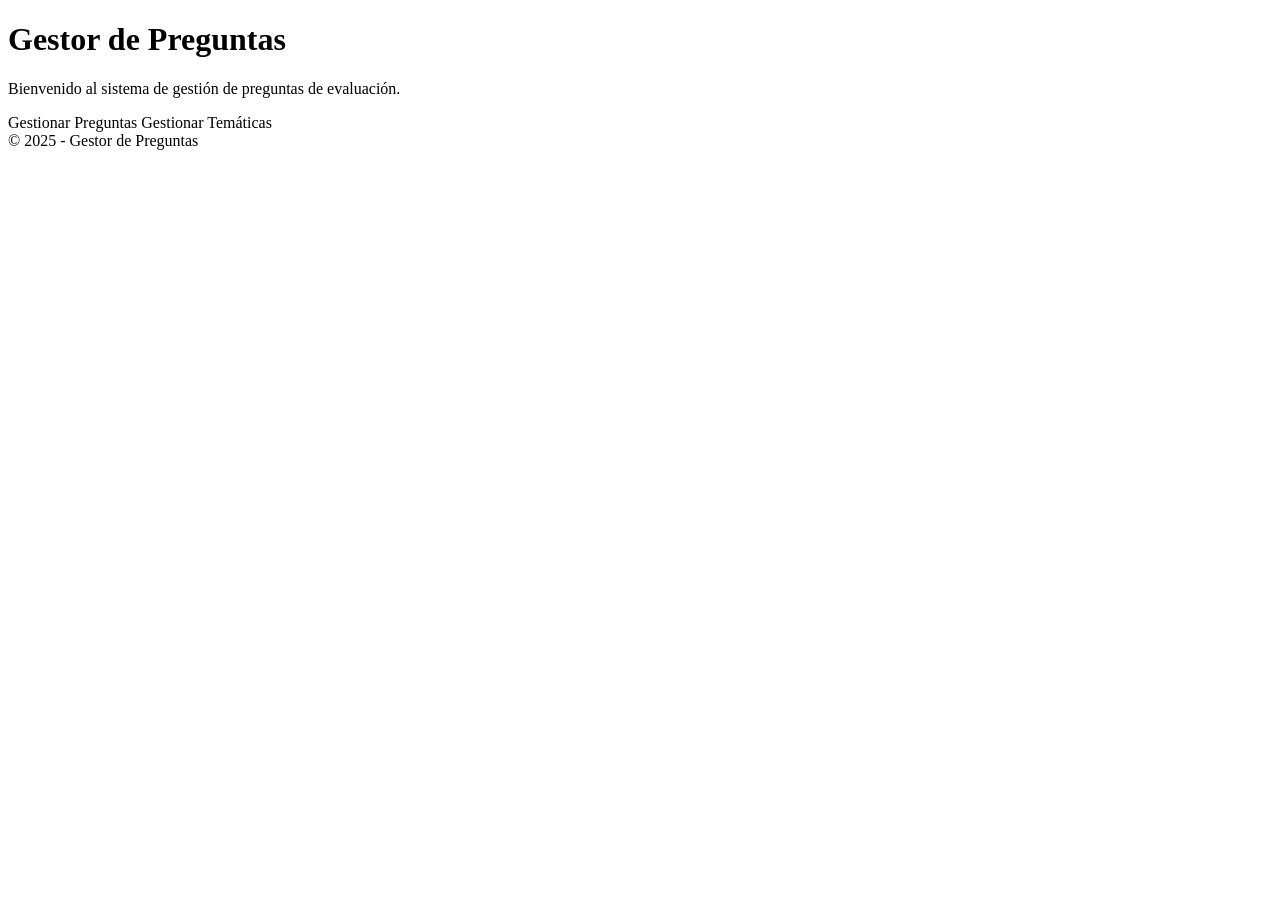
<file: src/main/resources/templates/index.html>
<!DOCTYPE html>
<html xmlns:th="http://www.thymeleaf.org">
<head th:replace="fragments/header :: header">
</head>
<body>
<div th:replace="fragments/menu :: menu"></div>

<div class="container main-content">
    <div class="row justify-content-center">
        <div class="col-lg-8 text-center">
            <div class="hero-section">
                <h1 class="display-5 fw-bold text-primary mb-3">Gestor de Preguntas</h1>
                <p class="lead text-muted mb-4">Bienvenido al sistema de gestión de preguntas de evaluación.</p>
                <div class="d-flex justify-content-center gap-3">
                    <a th:href="@{/preguntas}" class="btn btn-primary btn-lg px-4">
                        Gestionar Preguntas
                    </a>
                    <a th:href="@{/tematicas}" class="btn btn-outline-primary btn-lg px-4">
                        Gestionar Temáticas
                    </a>
                </div>
            </div>
        </div>
    </div>
</div>

<footer class="footer mt-auto py-3 bg-light border-top">
    <div class="container text-center text-muted small">
        &copy; 2025 - Gestor de Preguntas
    </div>
</footer>

<script th:src="@{/js/bootstrap.bundle.min.js}"></script>
</body>
</html>
</file>
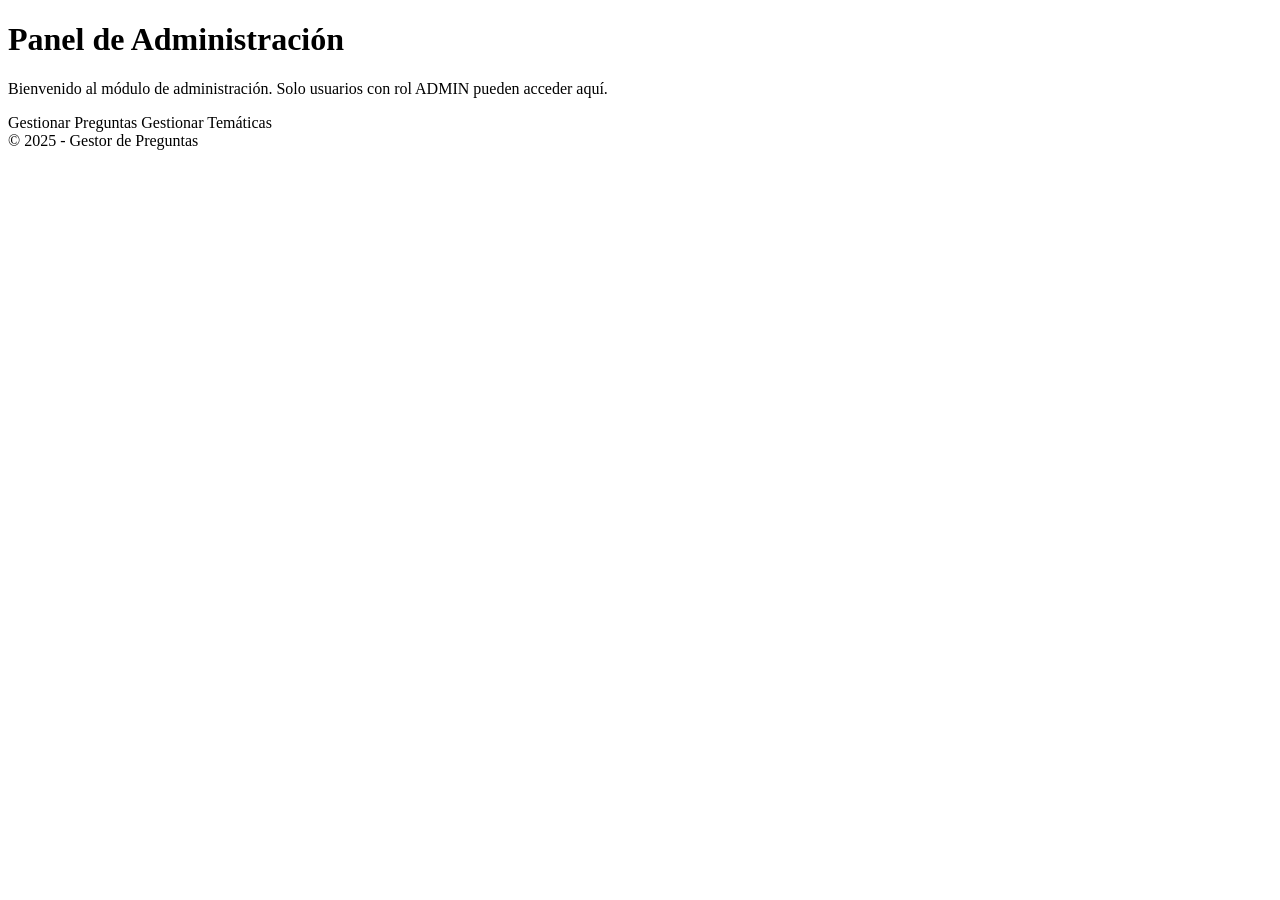
<file: src/main/resources/templates/admin/index.html>
<!DOCTYPE html>
<html xmlns:th="http://www.thymeleaf.org">
<head th:replace="fragments/header :: header">
</head>
<body>
<div th:replace="fragments/menu :: menu"></div>

<div class="container main-content">
    <div class="row justify-content-center">
        <div class="col-lg-8 text-center">
            <div class="hero-section">
                <h1 class="display-5 fw-bold text-danger mb-3">Panel de Administración</h1>
                <p class="lead text-muted mb-4">Bienvenido al módulo de administración. Solo usuarios con rol ADMIN pueden acceder aquí.</p>
                <div class="d-flex justify-content-center gap-3">
                    <a th:href="@{/preguntas}" class="btn btn-primary btn-lg px-4">
                        Gestionar Preguntas
                    </a>
                    <a th:href="@{/tematicas}" class="btn btn-outline-primary btn-lg px-4">
                        Gestionar Temáticas
                    </a>
                </div>
            </div>
        </div>
    </div>
</div>

<footer class="footer mt-auto py-3 bg-light border-top">
    <div class="container text-center text-muted small">
        &copy; 2025 - Gestor de Preguntas
    </div>
</footer>

<script th:src="@{/js/bootstrap.bundle.min.js}"></script>
</body>
</html>
</file>
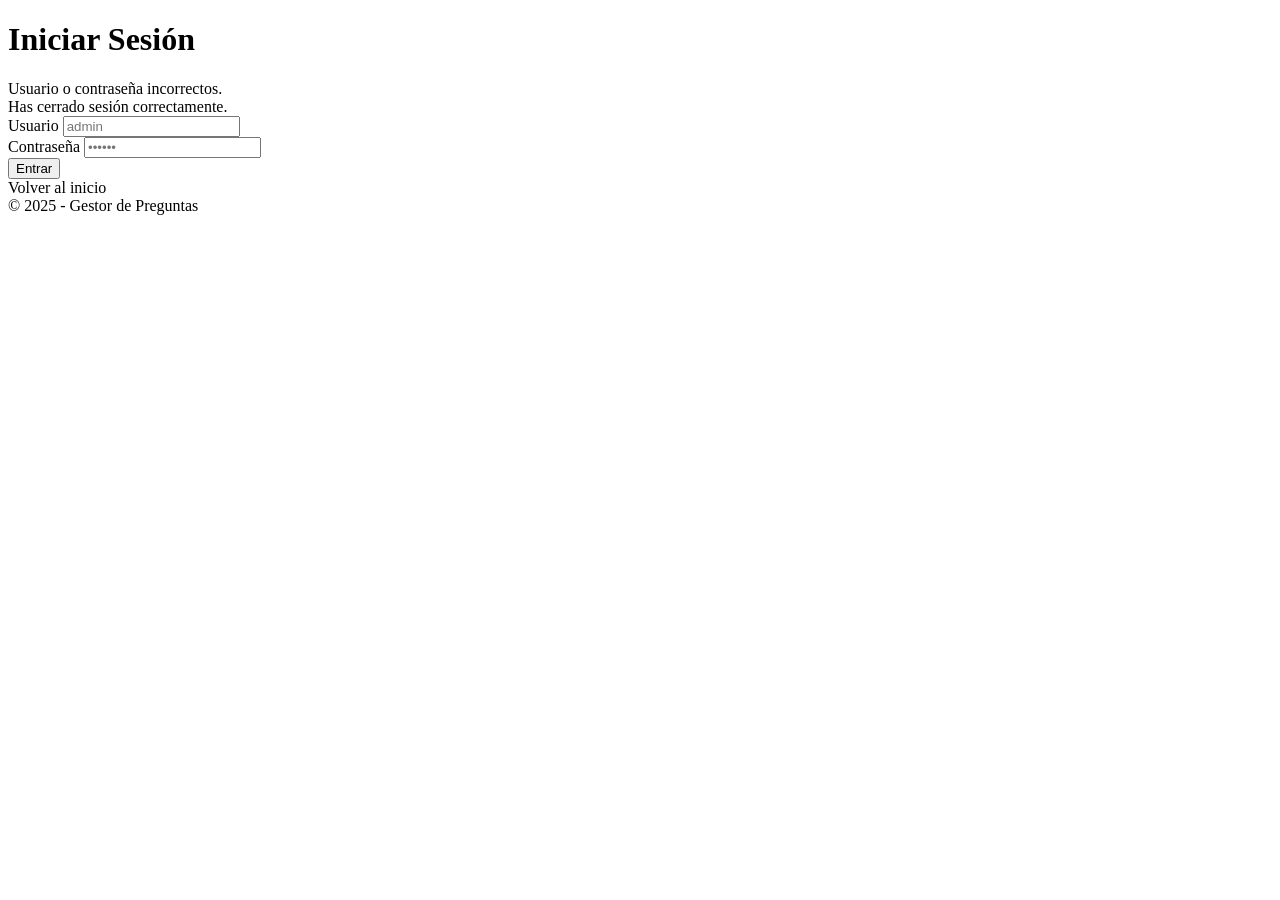
<file: src/main/resources/templates/login.html>
<!DOCTYPE html>
<html xmlns:th="http://www.thymeleaf.org">
<head th:replace="fragments/header :: header">
</head>
<body>

<div class="container main-content">
    <div class="row justify-content-center">
        <div class="col-lg-4">
            <div class="hero-section text-center">
                <h1 class="h3 fw-bold mb-4">Iniciar Sesión</h1>

                <div th:if="${param.error}" class="alert alert-danger">
                    Usuario o contraseña incorrectos.
                </div>
                <div th:if="${param.logout}" class="alert alert-success">
                    Has cerrado sesión correctamente.
                </div>

                <form th:action="@{/login}" method="post">
                    <div class="mb-3 text-start">
                        <label for="username" class="form-label fw-semibold">Usuario</label>
                        <input type="text" id="username" name="username" class="form-control" placeholder="admin" required>
                    </div>
                    <div class="mb-3 text-start">
                        <label for="password" class="form-label fw-semibold">Contraseña</label>
                        <input type="password" id="password" name="password" class="form-control" placeholder="••••••" required>
                    </div>
                    <button type="submit" class="btn btn-primary w-100">Entrar</button>
                </form>

                <div class="mt-3">
                    <a th:href="@{/}" class="text-muted small">Volver al inicio</a>
                </div>
            </div>
        </div>
    </div>
</div>

<footer class="footer mt-auto py-3 bg-light border-top">
    <div class="container text-center text-muted small">
        &copy; 2025 - Gestor de Preguntas
    </div>
</footer>

<script th:src="@{/js/bootstrap.bundle.min.js}"></script>
</body>
</html>
</file>
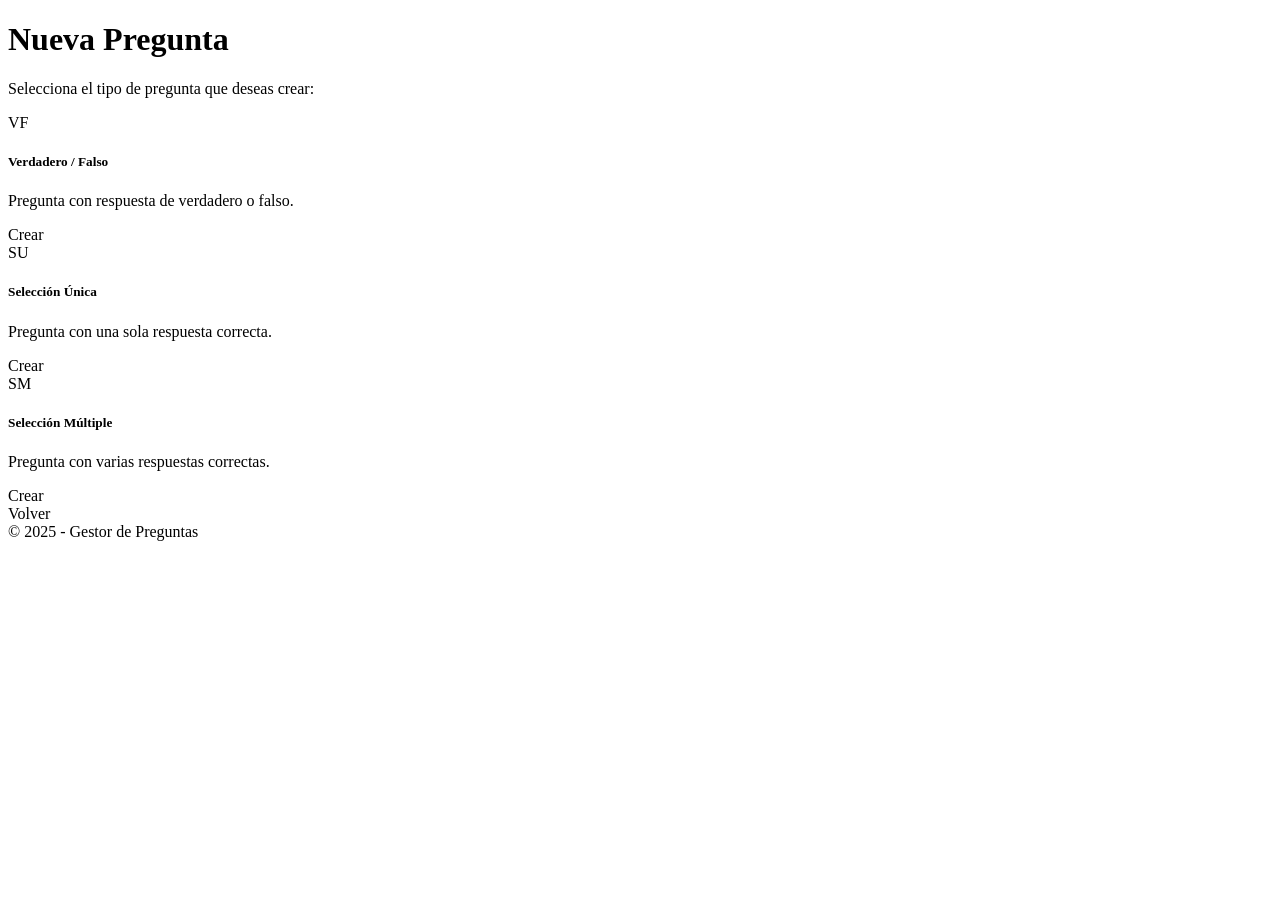
<file: src/main/resources/templates/preguntas/elegir-tipo.html>
<!DOCTYPE html>
<html xmlns:th="http://www.thymeleaf.org">
<head th:replace="fragments/header :: header">
</head>
<body>
<div th:replace="fragments/menu :: menu"></div>

<div class="container main-content">
    <h1 class="mb-4">Nueva Pregunta</h1>
    <p class="text-muted mb-4">Selecciona el tipo de pregunta que deseas crear:</p>

    <div class="row g-4">
        <div class="col-md-4">
            <div class="card text-center h-100 shadow-sm border-primary">
                <div class="card-body d-flex flex-column">
                    <div class="display-6 text-primary mb-3">VF</div>
                    <h5 class="card-title">Verdadero / Falso</h5>
                    <p class="card-text text-muted small flex-grow-1">Pregunta con respuesta de verdadero o falso.</p>
                    <a th:href="@{/preguntas/nueva/verdadero-falso}" class="btn btn-primary mt-3">Crear</a>
                </div>
            </div>
        </div>
        <div class="col-md-4">
            <div class="card text-center h-100 shadow-sm border-success">
                <div class="card-body d-flex flex-column">
                    <div class="display-6 text-success mb-3">SU</div>
                    <h5 class="card-title">Selección Única</h5>
                    <p class="card-text text-muted small flex-grow-1">Pregunta con una sola respuesta correcta.</p>
                    <a th:href="@{/preguntas/nueva/seleccion-unica}" class="btn btn-success mt-3">Crear</a>
                </div>
            </div>
        </div>
        <div class="col-md-4">
            <div class="card text-center h-100 shadow-sm border-warning">
                <div class="card-body d-flex flex-column">
                    <div class="display-6 text-warning mb-3">SM</div>
                    <h5 class="card-title">Selección Múltiple</h5>
                    <p class="card-text text-muted small flex-grow-1">Pregunta con varias respuestas correctas.</p>
                    <a th:href="@{/preguntas/nueva/seleccion-multiple}" class="btn btn-warning text-dark mt-3">Crear</a>
                </div>
            </div>
        </div>
    </div>

    <div class="mt-4">
        <a th:href="@{/preguntas}" class="btn btn-outline-secondary">Volver</a>
    </div>
</div>

<footer class="footer mt-auto py-3 bg-light border-top">
    <div class="container text-center text-muted small">
        &copy; 2025 - Gestor de Preguntas
    </div>
</footer>

<script th:src="@{/js/bootstrap.bundle.min.js}"></script>
</body>
</html>
</file>
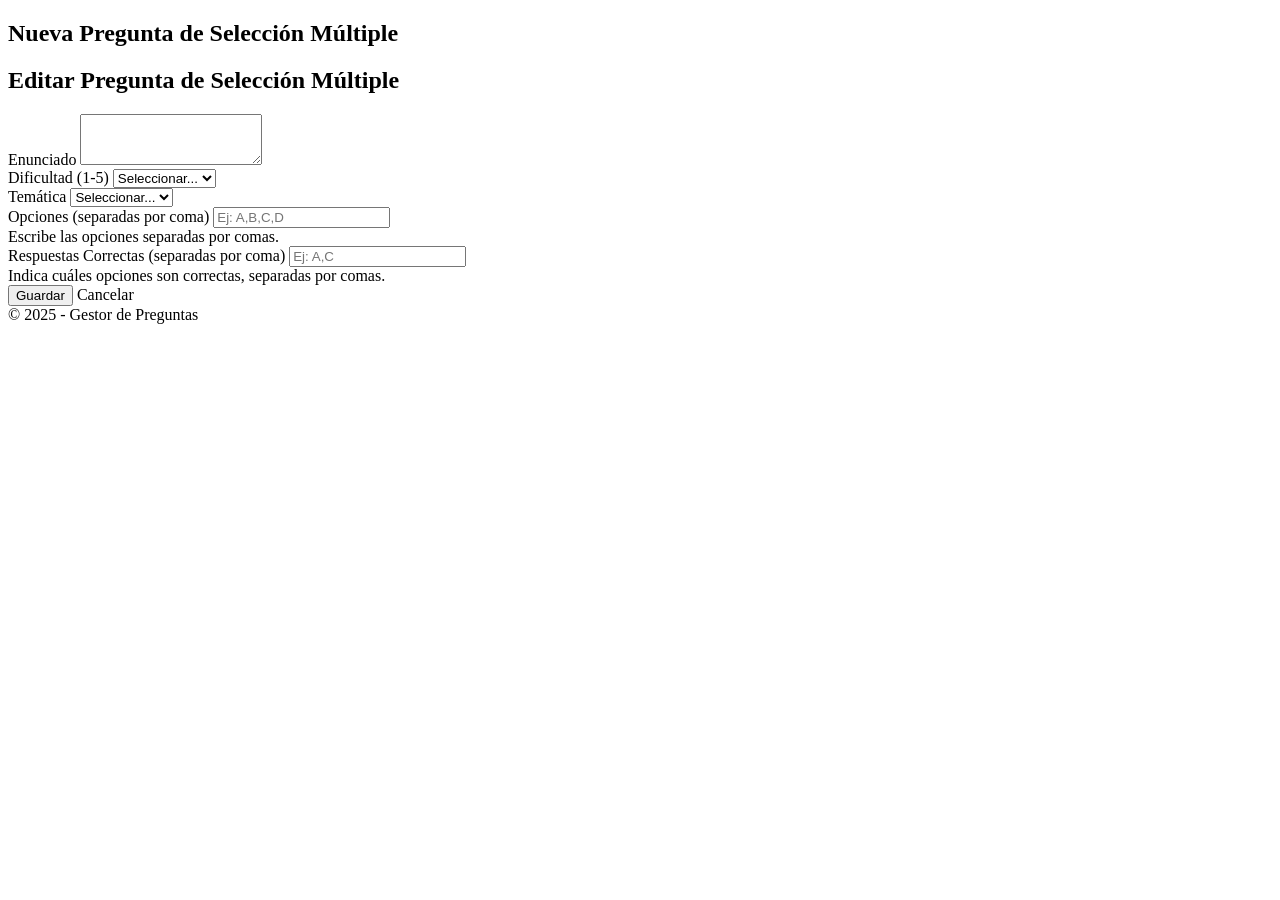
<file: src/main/resources/templates/preguntas/formulario-sm.html>
<!DOCTYPE html>
<html xmlns:th="http://www.thymeleaf.org">
<head th:replace="fragments/header :: header">
</head>
<body>
<div th:replace="fragments/menu :: menu"></div>

<div class="container main-content">
    <div class="row justify-content-center">
        <div class="col-lg-8">
            <h2 class="mb-4" th:if="${pregunta.id == null}">Nueva Pregunta de Selección Múltiple</h2>
            <h2 class="mb-4" th:if="${pregunta.id != null}">Editar Pregunta de Selección Múltiple</h2>

            <form th:action="@{/preguntas/guardar}" th:object="${pregunta}" method="post" class="card shadow-sm">
                <div class="card-body">
                    <input type="hidden" th:field="*{id}">
                    <input type="hidden" name="tipo" value="SM">

                    <div class="mb-3">
                        <label class="form-label fw-semibold">Enunciado</label>
                        <textarea class="form-control" th:field="*{enunciado}" rows="3"
                                  th:classappend="${#fields.hasErrors('enunciado')} ? 'is-invalid'"></textarea>
                        <div class="invalid-feedback" th:each="err : ${#fields.errors('enunciado')}" th:text="${err}"></div>
                    </div>

                    <div class="row mb-3">
                        <div class="col-md-6">
                            <label class="form-label fw-semibold">Dificultad (1-5)</label>
                            <select class="form-select" th:field="*{dificultad}"
                                    th:classappend="${#fields.hasErrors('dificultad')} ? 'is-invalid'">
                                <option value="">Seleccionar...</option>
                                <option value="1">1 - Muy fácil</option>
                                <option value="2">2 - Fácil</option>
                                <option value="3">3 - Media</option>
                                <option value="4">4 - Difícil</option>
                                <option value="5">5 - Muy difícil</option>
                            </select>
                            <div class="invalid-feedback" th:each="err : ${#fields.errors('dificultad')}" th:text="${err}"></div>
                        </div>

                        <div class="col-md-6">
                            <label class="form-label fw-semibold">Temática</label>
                            <select class="form-select" th:field="*{tematica}"
                                    th:classappend="${#fields.hasErrors('tematica')} ? 'is-invalid'">
                                <option value="">Seleccionar...</option>
                                <option th:each="t : ${tematicas}" th:value="${t.id}" th:text="${t.nombre}"></option>
                            </select>
                            <div class="invalid-feedback" th:each="err : ${#fields.errors('tematica')}" th:text="${err}"></div>
                        </div>
                    </div>

                    <div class="mb-3">
                        <label class="form-label fw-semibold">Opciones (separadas por coma)</label>
                        <input type="text" class="form-control" th:field="*{opciones}" placeholder="Ej: A,B,C,D"
                               th:classappend="${#fields.hasErrors('opciones')} ? 'is-invalid'">
                        <div class="invalid-feedback" th:each="err : ${#fields.errors('opciones')}" th:text="${err}"></div>
                        <div class="form-text">Escribe las opciones separadas por comas.</div>
                    </div>

                    <div class="mb-4">
                        <label class="form-label fw-semibold">Respuestas Correctas (separadas por coma)</label>
                        <input type="text" class="form-control" th:field="*{respuestasCorrectas}" placeholder="Ej: A,C"
                               th:classappend="${#fields.hasErrors('respuestasCorrectas')} ? 'is-invalid'">
                        <div class="invalid-feedback" th:each="err : ${#fields.errors('respuestasCorrectas')}" th:text="${err}"></div>
                        <div class="form-text">Indica cuáles opciones son correctas, separadas por comas.</div>
                    </div>

                    <div class="d-flex gap-2">
                        <button class="btn btn-primary px-4">Guardar</button>
                        <a th:href="@{/preguntas}" class="btn btn-outline-secondary">Cancelar</a>
                    </div>
                </div>
            </form>
        </div>
    </div>
</div>

<footer class="footer mt-auto py-3 bg-light border-top">
    <div class="container text-center text-muted small">
        &copy; 2025 - Gestor de Preguntas
    </div>
</footer>

<script th:src="@{/js/bootstrap.bundle.min.js}"></script>
</body>
</html>
</file>
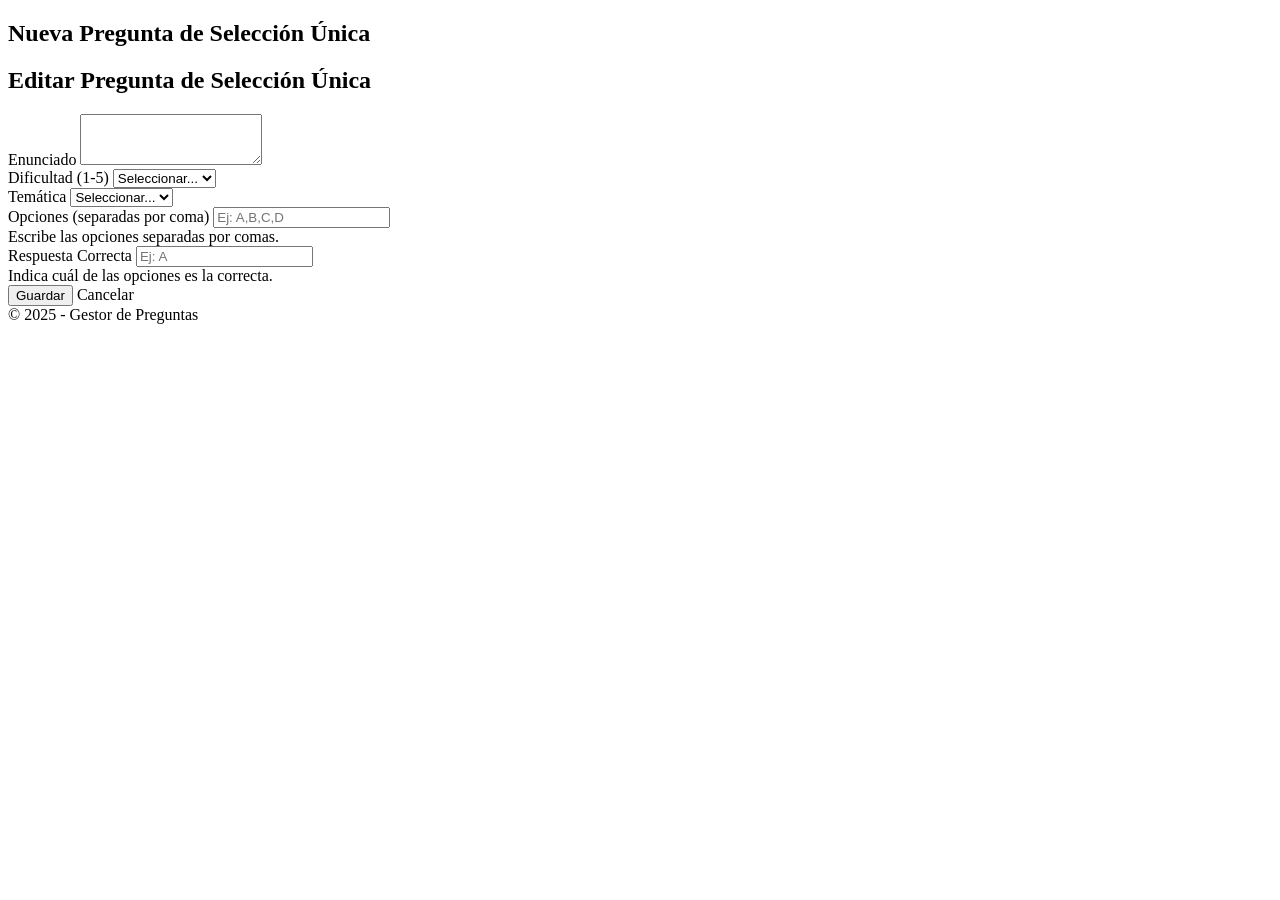
<file: src/main/resources/templates/preguntas/formulario-su.html>
<!DOCTYPE html>
<html xmlns:th="http://www.thymeleaf.org">
<head th:replace="fragments/header :: header">
</head>
<body>
<div th:replace="fragments/menu :: menu"></div>

<div class="container main-content">
    <div class="row justify-content-center">
        <div class="col-lg-8">
            <h2 class="mb-4" th:if="${pregunta.id == null}">Nueva Pregunta de Selección Única</h2>
            <h2 class="mb-4" th:if="${pregunta.id != null}">Editar Pregunta de Selección Única</h2>

            <form th:action="@{/preguntas/guardar}" th:object="${pregunta}" method="post" class="card shadow-sm">
                <div class="card-body">
                    <input type="hidden" th:field="*{id}">
                    <input type="hidden" name="tipo" value="SU">

                    <div class="mb-3">
                        <label class="form-label fw-semibold">Enunciado</label>
                        <textarea class="form-control" th:field="*{enunciado}" rows="3"
                                  th:classappend="${#fields.hasErrors('enunciado')} ? 'is-invalid'"></textarea>
                        <div class="invalid-feedback" th:each="err : ${#fields.errors('enunciado')}" th:text="${err}"></div>
                    </div>

                    <div class="row mb-3">
                        <div class="col-md-6">
                            <label class="form-label fw-semibold">Dificultad (1-5)</label>
                            <select class="form-select" th:field="*{dificultad}"
                                    th:classappend="${#fields.hasErrors('dificultad')} ? 'is-invalid'">
                                <option value="">Seleccionar...</option>
                                <option value="1">1 - Muy fácil</option>
                                <option value="2">2 - Fácil</option>
                                <option value="3">3 - Media</option>
                                <option value="4">4 - Difícil</option>
                                <option value="5">5 - Muy difícil</option>
                            </select>
                            <div class="invalid-feedback" th:each="err : ${#fields.errors('dificultad')}" th:text="${err}"></div>
                        </div>

                        <div class="col-md-6">
                            <label class="form-label fw-semibold">Temática</label>
                            <select class="form-select" th:field="*{tematica}"
                                    th:classappend="${#fields.hasErrors('tematica')} ? 'is-invalid'">
                                <option value="">Seleccionar...</option>
                                <option th:each="t : ${tematicas}" th:value="${t.id}" th:text="${t.nombre}"></option>
                            </select>
                            <div class="invalid-feedback" th:each="err : ${#fields.errors('tematica')}" th:text="${err}"></div>
                        </div>
                    </div>

                    <div class="mb-3">
                        <label class="form-label fw-semibold">Opciones (separadas por coma)</label>
                        <input type="text" class="form-control" th:field="*{opciones}" placeholder="Ej: A,B,C,D"
                               th:classappend="${#fields.hasErrors('opciones')} ? 'is-invalid'">
                        <div class="invalid-feedback" th:each="err : ${#fields.errors('opciones')}" th:text="${err}"></div>
                        <div class="form-text">Escribe las opciones separadas por comas.</div>
                    </div>

                    <div class="mb-4">
                        <label class="form-label fw-semibold">Respuesta Correcta</label>
                        <input type="text" class="form-control" th:field="*{respuestaCorrecta}" placeholder="Ej: A"
                               th:classappend="${#fields.hasErrors('respuestaCorrecta')} ? 'is-invalid'">
                        <div class="invalid-feedback" th:each="err : ${#fields.errors('respuestaCorrecta')}" th:text="${err}"></div>
                        <div class="form-text">Indica cuál de las opciones es la correcta.</div>
                    </div>

                    <div class="d-flex gap-2">
                        <button class="btn btn-primary px-4">Guardar</button>
                        <a th:href="@{/preguntas}" class="btn btn-outline-secondary">Cancelar</a>
                    </div>
                </div>
            </form>
        </div>
    </div>
</div>

<footer class="footer mt-auto py-3 bg-light border-top">
    <div class="container text-center text-muted small">
        &copy; 2025 - Gestor de Preguntas
    </div>
</footer>

<script th:src="@{/js/bootstrap.bundle.min.js}"></script>
</body>
</html>
</file>
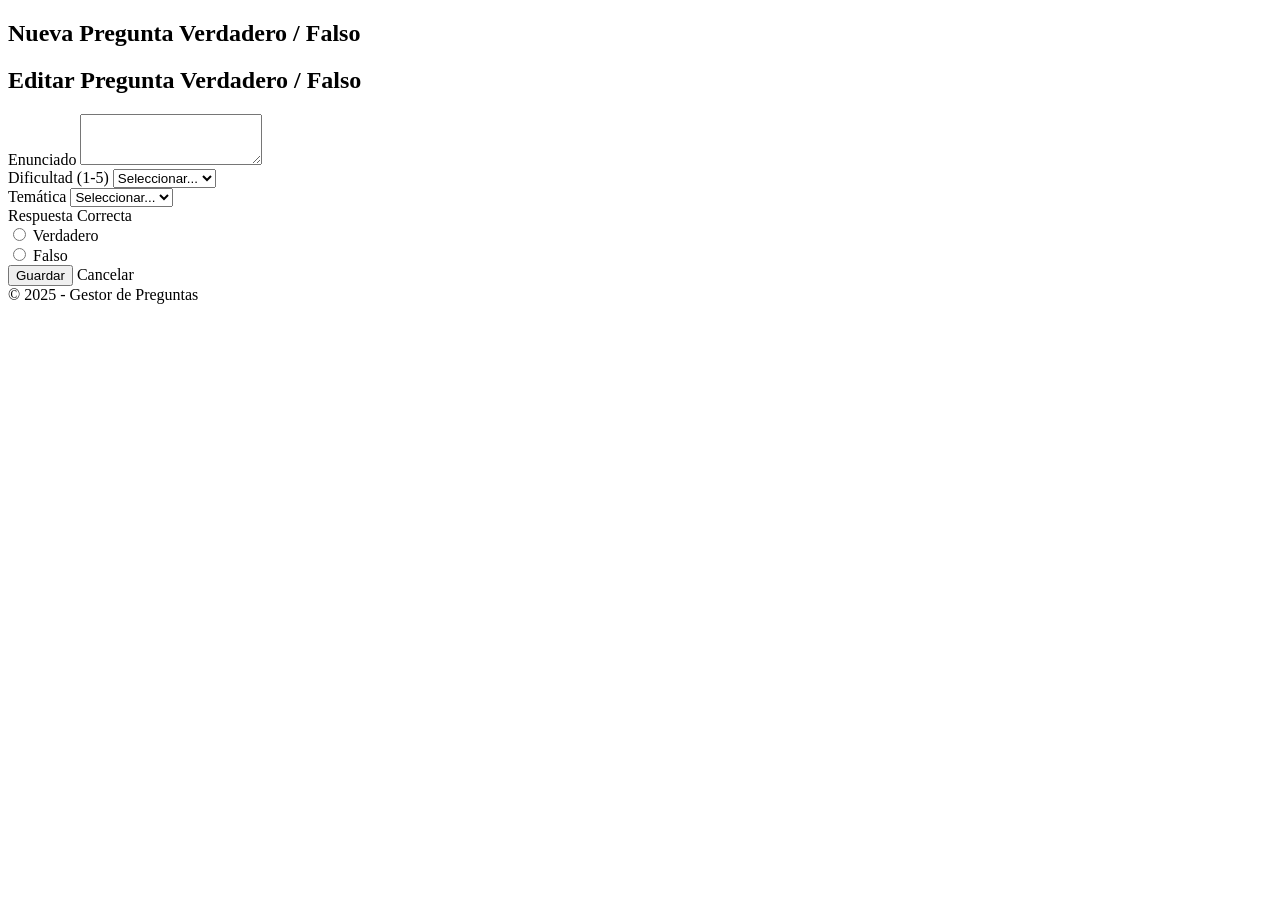
<file: src/main/resources/templates/preguntas/formulario-vf.html>
<!DOCTYPE html>
<html xmlns:th="http://www.thymeleaf.org">
<head th:replace="fragments/header :: header">
</head>
<body>
<div th:replace="fragments/menu :: menu"></div>

<div class="container main-content">
    <div class="row justify-content-center">
        <div class="col-lg-8">
            <h2 class="mb-4" th:if="${pregunta.id == null}">Nueva Pregunta Verdadero / Falso</h2>
            <h2 class="mb-4" th:if="${pregunta.id != null}">Editar Pregunta Verdadero / Falso</h2>

            <form th:action="@{/preguntas/guardar}" th:object="${pregunta}" method="post" class="card shadow-sm">
                <div class="card-body">
                    <input type="hidden" th:field="*{id}">
                    <input type="hidden" name="tipo" value="VF">

                    <div class="mb-3">
                        <label class="form-label fw-semibold">Enunciado</label>
                        <textarea class="form-control" th:field="*{enunciado}" rows="3"
                                  th:classappend="${#fields.hasErrors('enunciado')} ? 'is-invalid'"></textarea>
                        <div class="invalid-feedback" th:each="err : ${#fields.errors('enunciado')}" th:text="${err}"></div>
                    </div>

                    <div class="row mb-3">
                        <div class="col-md-6">
                            <label class="form-label fw-semibold">Dificultad (1-5)</label>
                            <select class="form-select" th:field="*{dificultad}"
                                    th:classappend="${#fields.hasErrors('dificultad')} ? 'is-invalid'">
                                <option value="">Seleccionar...</option>
                                <option value="1">1 - Muy fácil</option>
                                <option value="2">2 - Fácil</option>
                                <option value="3">3 - Media</option>
                                <option value="4">4 - Difícil</option>
                                <option value="5">5 - Muy difícil</option>
                            </select>
                            <div class="invalid-feedback" th:each="err : ${#fields.errors('dificultad')}" th:text="${err}"></div>
                        </div>

                        <div class="col-md-6">
                            <label class="form-label fw-semibold">Temática</label>
                            <select class="form-select" th:field="*{tematica}"
                                    th:classappend="${#fields.hasErrors('tematica')} ? 'is-invalid'">
                                <option value="">Seleccionar...</option>
                                <option th:each="t : ${tematicas}" th:value="${t.id}" th:text="${t.nombre}"></option>
                            </select>
                            <div class="invalid-feedback" th:each="err : ${#fields.errors('tematica')}" th:text="${err}"></div>
                        </div>
                    </div>

                    <div class="mb-4">
                        <label class="form-label fw-semibold">Respuesta Correcta</label>
                        <div class="d-flex gap-4">
                            <div class="form-check">
                                <input class="form-check-input" type="radio" th:field="*{respuestaCorrecta}"
                                       th:value="true" id="vf-true">
                                <label class="form-check-label" for="vf-true">Verdadero</label>
                            </div>
                            <div class="form-check">
                                <input class="form-check-input" type="radio" th:field="*{respuestaCorrecta}"
                                       th:value="false" id="vf-false">
                                <label class="form-check-label" for="vf-false">Falso</label>
                            </div>
                        </div>
                        <div class="invalid-feedback" th:each="err : ${#fields.errors('respuestaCorrecta')}" th:text="${err}"></div>
                    </div>

                    <div class="d-flex gap-2">
                        <button class="btn btn-primary px-4">Guardar</button>
                        <a th:href="@{/preguntas}" class="btn btn-outline-secondary">Cancelar</a>
                    </div>
                </div>
            </form>
        </div>
    </div>
</div>

<footer class="footer mt-auto py-3 bg-light border-top">
    <div class="container text-center text-muted small">
        &copy; 2025 - Gestor de Preguntas
    </div>
</footer>

<script th:src="@{/js/bootstrap.bundle.min.js}"></script>
</body>
</html>
</file>
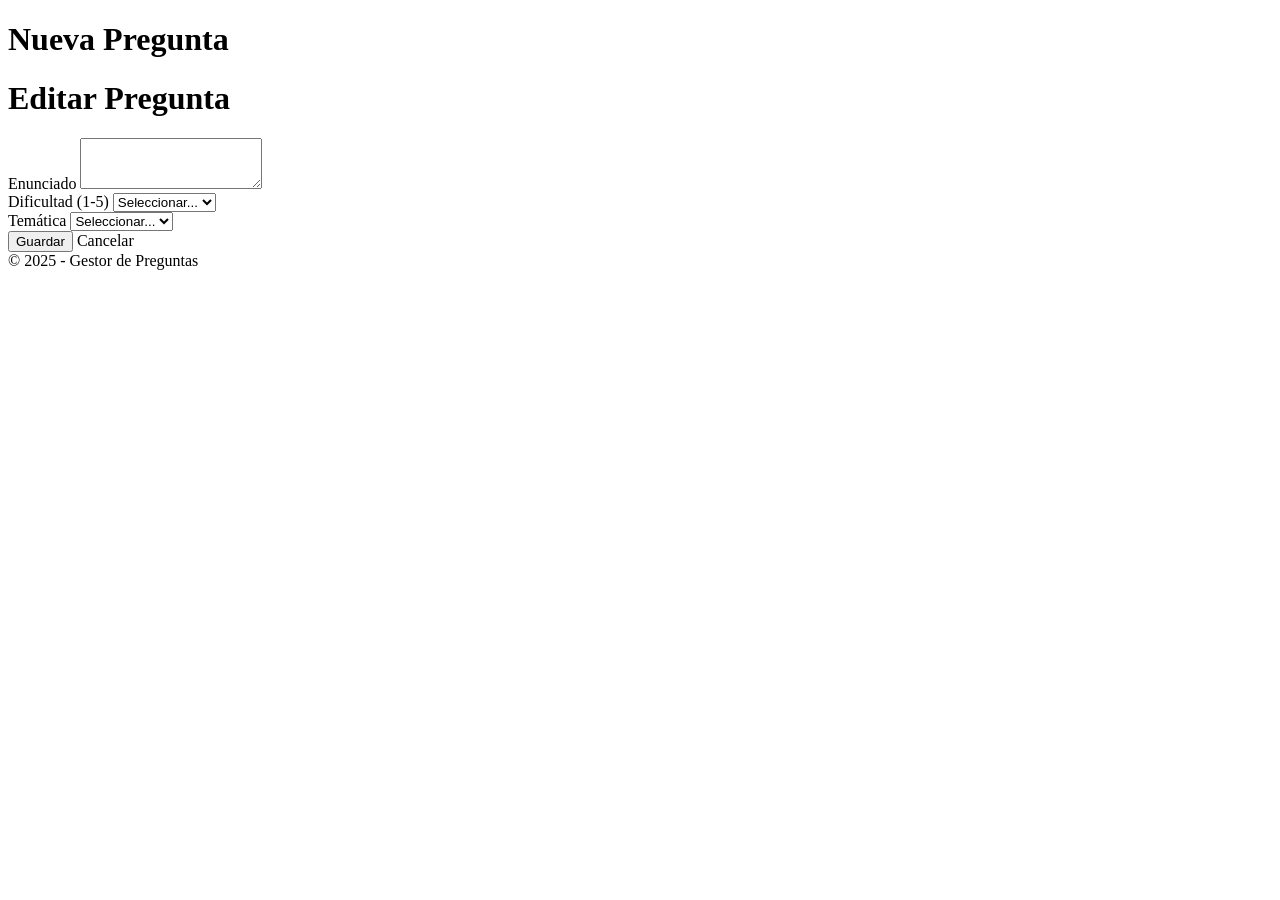
<file: src/main/resources/templates/preguntas/formulario.html>
<!DOCTYPE html>
<html xmlns:th="http://www.thymeleaf.org">
<head th:replace="fragments/header :: header">
</head>
<body>
<div th:replace="fragments/menu :: menu"></div>

<div class="container main-content">
    <div class="row justify-content-center">
        <div class="col-lg-8">
            <h1 class="mb-4" th:if="${pregunta.id == null}">Nueva Pregunta</h1>
            <h1 class="mb-4" th:if="${pregunta.id != null}">Editar Pregunta</h1>

            <form th:action="@{/preguntas/guardar}" th:object="${pregunta}" method="post" class="card shadow-sm">
                <div class="card-body">
                    <input type="hidden" th:field="*{id}">

                    <div class="mb-3">
                        <label for="enunciado" class="form-label fw-semibold">Enunciado</label>
                        <textarea class="form-control" th:field="*{enunciado}" id="enunciado" rows="3"
                                  th:classappend="${#fields.hasErrors('enunciado')} ? 'is-invalid'"></textarea>
                        <div class="invalid-feedback" th:each="err : ${#fields.errors('enunciado')}" th:text="${err}"></div>
                    </div>

                    <div class="row mb-3">
                        <div class="col-md-6">
                            <label for="dificultad" class="form-label fw-semibold">Dificultad (1-5)</label>
                            <select class="form-select" th:field="*{dificultad}" id="dificultad"
                                    th:classappend="${#fields.hasErrors('dificultad')} ? 'is-invalid'">
                                <option value="">Seleccionar...</option>
                                <option value="1">1 - Muy fácil</option>
                                <option value="2">2 - Fácil</option>
                                <option value="3">3 - Media</option>
                                <option value="4">4 - Difícil</option>
                                <option value="5">5 - Muy difícil</option>
                            </select>
                            <div class="invalid-feedback" th:each="err : ${#fields.errors('dificultad')}" th:text="${err}"></div>
                        </div>

                        <div class="col-md-6">
                            <label for="tematica" class="form-label fw-semibold">Temática</label>
                            <select class="form-select" th:field="*{tematica}" id="tematica"
                                    th:classappend="${#fields.hasErrors('tematica')} ? 'is-invalid'">
                                <option value="">Seleccionar...</option>
                                <option th:each="t : ${tematicas}" th:value="${t.id}" th:text="${t.nombre}"></option>
                            </select>
                            <div class="invalid-feedback" th:each="err : ${#fields.errors('tematica')}" th:text="${err}"></div>
                        </div>
                    </div>

                    <div class="d-flex gap-2">
                        <button type="submit" class="btn btn-primary px-4">Guardar</button>
                        <a th:href="@{/preguntas}" class="btn btn-outline-secondary">Cancelar</a>
                    </div>
                </div>
            </form>
        </div>
    </div>
</div>

<footer class="footer mt-auto py-3 bg-light border-top">
    <div class="container text-center text-muted small">
        &copy; 2025 - Gestor de Preguntas
    </div>
</footer>

<script th:src="@{/js/bootstrap.bundle.min.js}"></script>
</body>
</html>
</file>
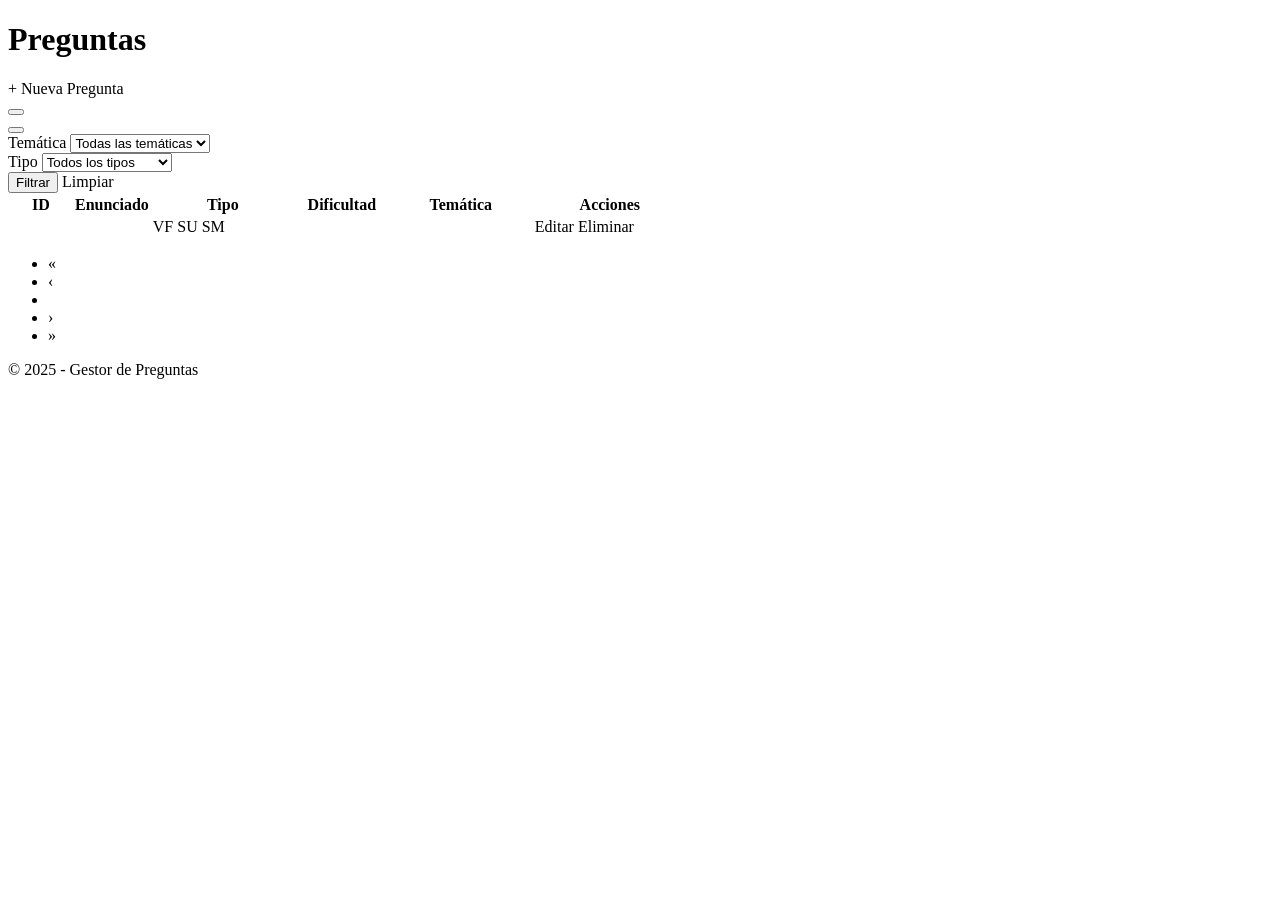
<file: src/main/resources/templates/preguntas/listar.html>
<!DOCTYPE html>
<html xmlns:th="http://www.thymeleaf.org">
<head th:replace="fragments/header :: header">
</head>
<body>
<div th:replace="fragments/menu :: menu"></div>

<div class="container main-content">
    <div class="d-flex justify-content-between align-items-center mb-4">
        <h1 class="h3 mb-0">Preguntas</h1>
        <a th:href="@{/preguntas/nueva}" class="btn btn-primary">
            + Nueva Pregunta
        </a>
    </div>

    <div th:if="${mensaje}" class="alert alert-success alert-dismissible fade show" role="alert">
        <span th:text="${mensaje}"></span>
        <button type="button" class="btn-close" data-bs-dismiss="alert"></button>
    </div>
    <div th:if="${error}" class="alert alert-danger alert-dismissible fade show" role="alert">
        <span th:text="${error}"></span>
        <button type="button" class="btn-close" data-bs-dismiss="alert"></button>
    </div>

    <div class="card shadow-sm mb-4">
        <div class="card-body">
            <form method="get" class="row g-3 align-items-end">
                <div class="col-md-4">
                    <label class="form-label fw-semibold small">Temática</label>
                    <select name="tematicaId" class="form-select">
                        <option value="">Todas las temáticas</option>
                        <option th:each="t : ${tematicas}" th:value="${t.id}" th:text="${t.nombre}"
                                th:selected="${tematicaId != null && tematicaId == t.id}"></option>
                    </select>
                </div>
                <div class="col-md-4">
                    <label class="form-label fw-semibold small">Tipo</label>
                    <select name="tipo" class="form-select">
                        <option value="">Todos los tipos</option>
                        <option value="VF" th:selected="${tipo == 'VF'}">Verdadero/Falso</option>
                        <option value="SU" th:selected="${tipo == 'SU'}">Selección Única</option>
                        <option value="SM" th:selected="${tipo == 'SM'}">Selección Múltiple</option>
                    </select>
                </div>
                <div class="col-md-4 d-flex gap-2">
                    <button type="submit" class="btn btn-secondary flex-fill">Filtrar</button>
                    <a th:href="@{/preguntas}" class="btn btn-outline-secondary flex-fill">Limpiar</a>
                </div>
            </form>
        </div>
    </div>

    <div class="card shadow-sm">
        <div class="table-responsive">
            <table class="table table-hover table-striped mb-0">
                <thead class="table-dark">
                    <tr>
                        <th class="text-center" style="width: 60px">ID</th>
                        <th>Enunciado</th>
                        <th class="text-center" style="width: 140px">Tipo</th>
                        <th class="text-center" style="width: 90px">Dificultad</th>
                        <th style="width: 140px">Temática</th>
                        <th class="text-center" style="width: 150px">Acciones</th>
                    </tr>
                </thead>
                <tbody>
                    <tr th:each="pregunta : ${preguntas}">
                        <td class="text-center" th:text="${pregunta.id}"></td>
                        <td th:text="${pregunta.enunciado}"></td>
                        <td class="text-center">
                            <span th:switch="${pregunta.getClass().simpleName}"
                                  class="badge rounded-pill">
                                <span th:case="'PreguntaVerdadeiroFalso'" class="badge bg-info">VF</span>
                                <span th:case="'PreguntaSeleccionUnica'" class="badge bg-success">SU</span>
                                <span th:case="'PreguntaSeleccionMultiple'" class="badge bg-warning text-dark">SM</span>
                                <span th:case="*" th:text="${pregunta.getClass().simpleName}" class="badge bg-secondary"></span>
                            </span>
                        </td>
                        <td class="text-center">
                            <span th:text="${pregunta.dificultad}" class="badge bg-secondary"></span>
                        </td>
                        <td th:text="${pregunta.tematica.nombre}"></td>
                        <td class="text-center">
                            <div class="d-flex gap-1 justify-content-center">
                                <a th:href="@{/preguntas/editar/{id}(id=${pregunta.id})}"
                                   class="btn btn-sm btn-outline-warning"
                                   title="Editar">
                                    Editar
                                </a>
                                <a th:href="@{/preguntas/eliminar/{id}(id=${pregunta.id})}"
                                   class="btn btn-sm btn-outline-danger"
                                   onclick="return confirm('¿Seguro que deseas eliminar esta pregunta?')"
                                   title="Eliminar">
                                    Eliminar
                                </a>
                            </div>
                        </td>
                    </tr>
                </tbody>
            </table>
        </div>
    </div>

    <nav th:if="${pagina.totalPages > 1}" class="mt-4">
        <ul class="pagination justify-content-center">
            <li class="page-item" th:classappend="${pagina.first} ? 'disabled'">
                <a class="page-link" th:href="@{/preguntas(page=0, size=${size}, tematicaId=${tematicaId}, tipo=${tipo})}">&laquo;</a>
            </li>
            <li class="page-item" th:classappend="${pagina.first} ? 'disabled'">
                <a class="page-link" th:href="@{/preguntas(page=${pagina.number - 1}, size=${size}, tematicaId=${tematicaId}, tipo=${tipo})}">&lsaquo;</a>
            </li>
            <li class="page-item" th:each="i : ${#numbers.sequence(0, pagina.totalPages - 1)}"
                th:classappend="${i == pagina.number} ? 'active'">
                <a class="page-link" th:href="@{/preguntas(page=${i}, size=${size}, tematicaId=${tematicaId}, tipo=${tipo})}" th:text="${i + 1}"></a>
            </li>
            <li class="page-item" th:classappend="${pagina.last} ? 'disabled'">
                <a class="page-link" th:href="@{/preguntas(page=${pagina.number + 1}, size=${size}, tematicaId=${tematicaId}, tipo=${tipo})}">&rsaquo;</a>
            </li>
            <li class="page-item" th:classappend="${pagina.last} ? 'disabled'">
                <a class="page-link" th:href="@{/preguntas(page=${pagina.totalPages - 1}, size=${size}, tematicaId=${tematicaId}, tipo=${tipo})}">&raquo;</a>
            </li>
        </ul>
    </nav>
</div>

<footer class="footer mt-auto py-3 bg-light border-top">
    <div class="container text-center text-muted small">
        &copy; 2025 - Gestor de Preguntas
    </div>
</footer>

<script th:src="@{/js/bootstrap.bundle.min.js}"></script>
</body>
</html>
</file>
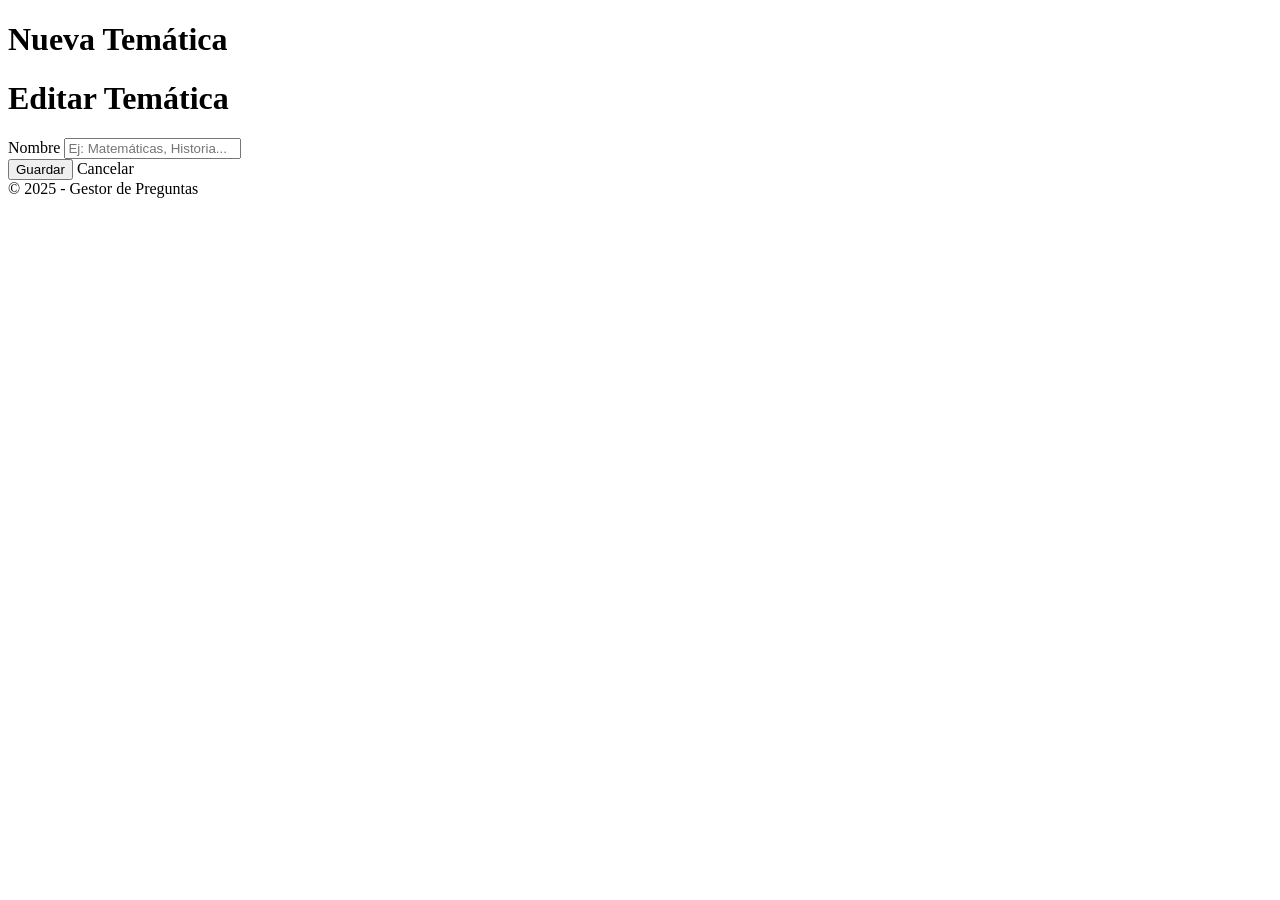
<file: src/main/resources/templates/tematicas/formulario.html>
<!DOCTYPE html>
<html xmlns:th="http://www.thymeleaf.org">
<head th:replace="fragments/header :: header">
</head>
<body>
<div th:replace="fragments/menu :: menu"></div>

<div class="container main-content">
    <div class="row justify-content-center">
        <div class="col-lg-6">
            <h1 class="mb-4" th:if="${tematica.id == null}">Nueva Temática</h1>
            <h1 class="mb-4" th:if="${tematica.id != null}">Editar Temática</h1>

            <form th:action="@{/tematicas/guardar}" th:object="${tematica}" method="post" class="card shadow-sm">
                <div class="card-body">
                    <input type="hidden" th:field="*{id}">

                    <div class="mb-4">
                        <label for="nombre" class="form-label fw-semibold">Nombre</label>
                        <input type="text" class="form-control" th:field="*{nombre}" id="nombre"
                               placeholder="Ej: Matemáticas, Historia..."
                               th:classappend="${#fields.hasErrors('nombre')} ? 'is-invalid'">
                        <div class="invalid-feedback" th:each="err : ${#fields.errors('nombre')}" th:text="${err}"></div>
                    </div>

                    <div class="d-flex gap-2">
                        <button type="submit" class="btn btn-primary px-4">Guardar</button>
                        <a th:href="@{/tematicas}" class="btn btn-outline-secondary">Cancelar</a>
                    </div>
                </div>
            </form>
        </div>
    </div>
</div>

<footer class="footer mt-auto py-3 bg-light border-top">
    <div class="container text-center text-muted small">
        &copy; 2025 - Gestor de Preguntas
    </div>
</footer>

<script th:src="@{/js/bootstrap.bundle.min.js}"></script>
</body>
</html>
</file>
